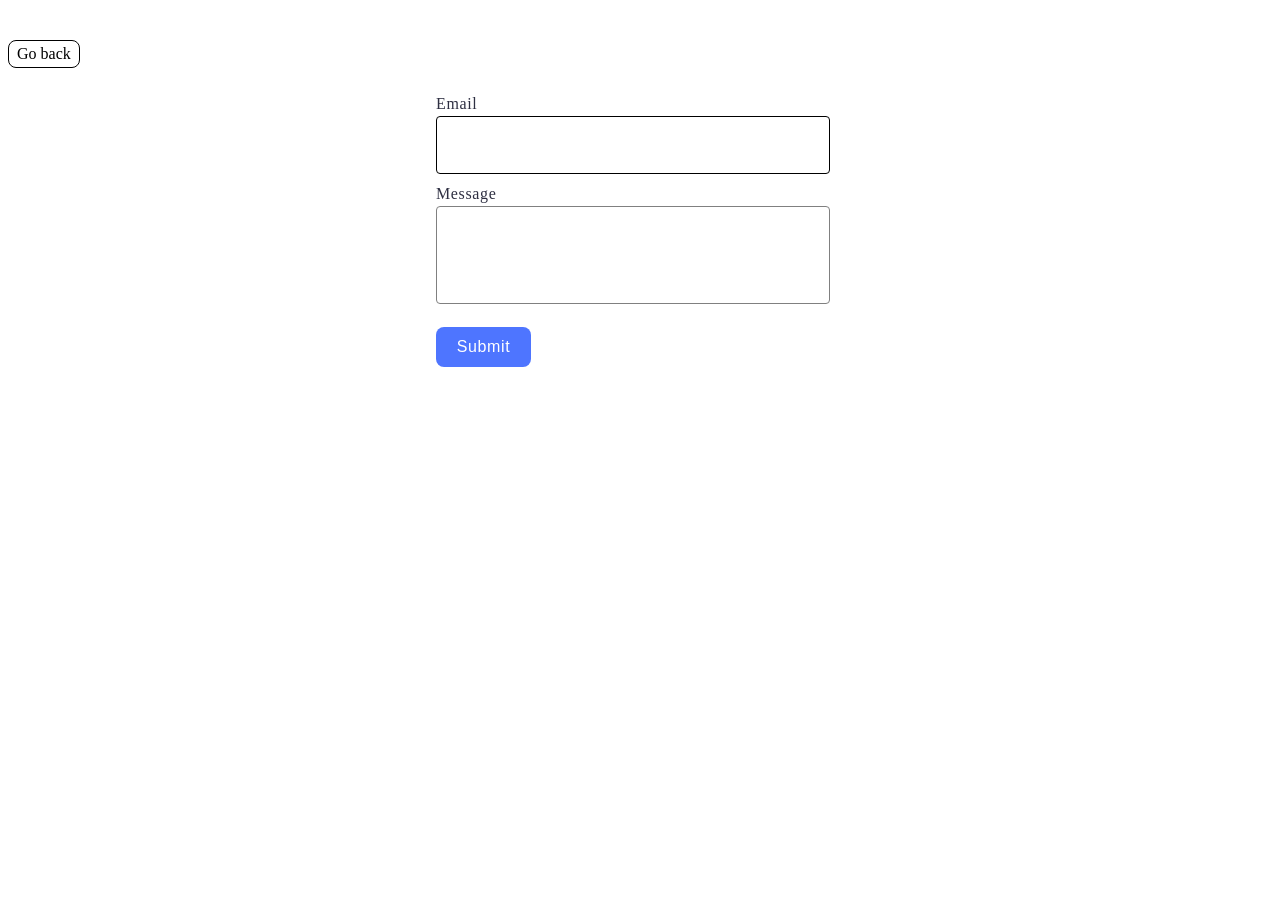
<file: src/2-form.html>
<!DOCTYPE html>
<html lang="en">
  <head>
    <meta charset="UTF-8" />
    <meta name="viewport" content="width=device-width, initial-scale=1.0" />
    <title>Form</title>
    <link rel="stylesheet" href="./css/styles.css" />
  </head>
  <body>
    <a class="back-link" href="./index.html">Go back</a>
    <form class="feedback-form" autocomplete="off">
      <label class="feedback-form-label">
        Email
        <input
          type="email"
          name="email"
          autofocus
          class="feedback-form-input"
        />
      </label>
      <label class="feedback-form-label">
        Message
        <textarea
          name="message"
          rows="8"
          class="feedback-form-comment"
        ></textarea>
      </label>
      <button type="submit" class="feedback-form-btn">Submit</button>
    </form>
    <script type="module" src="./js/2-form.js"></script>
  </body>
</html>
</file>
<file: src/css/styles.css>
/**
  |============================
  | include css partials with
  | default @import url()
  |============================
*/
/* Common styles */
@import url('./reset.css');
@import url('./back-link.css');
@import url('./container.css');
@import url('./header.css');

/* Sections style */
@import url('./gallery.css');
@import url('./form.css');
</file>
